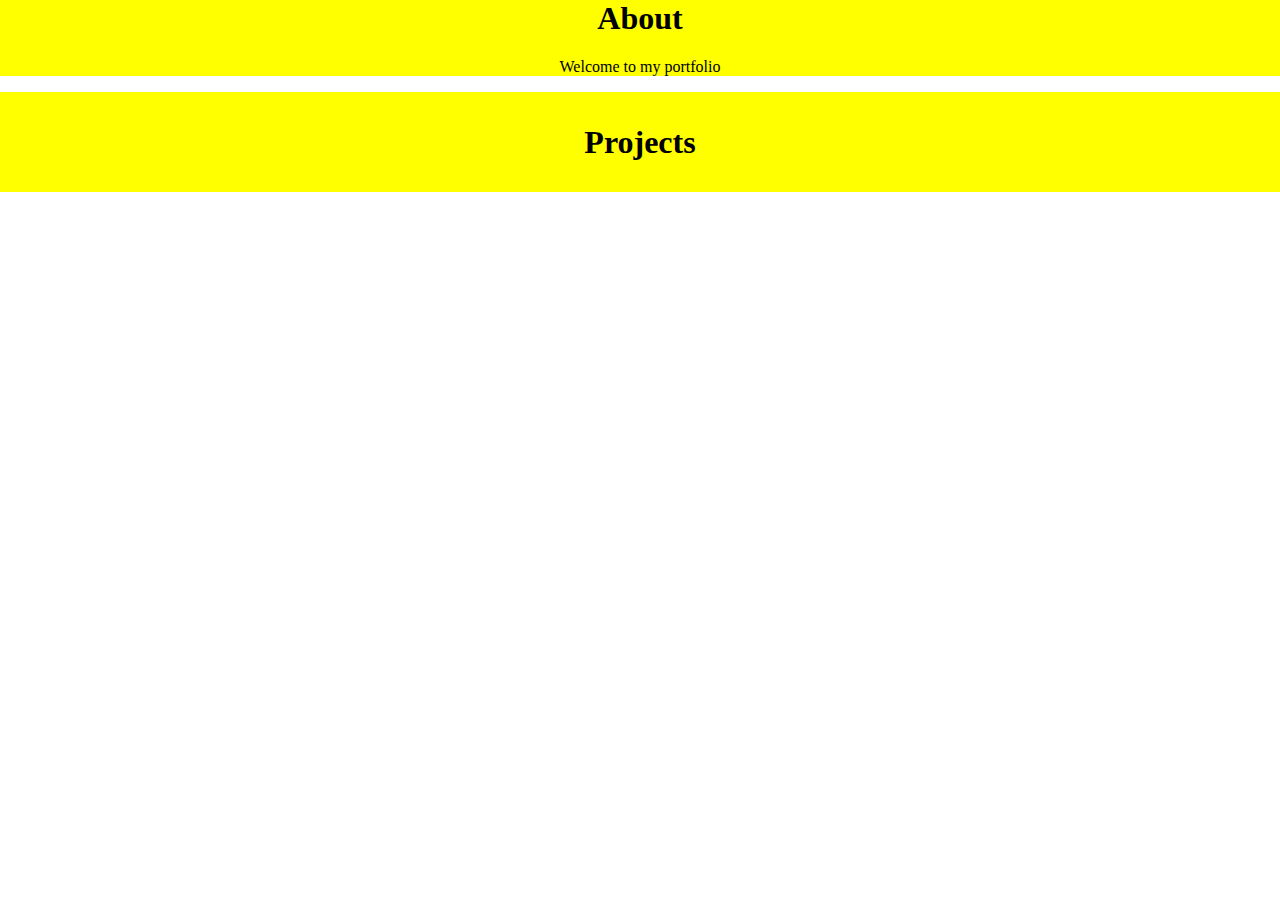
<file: index.html>
<head>
    <!-- This will show up on the tab in your browser -->
    <title>My Portfolio</title>

    <!-- This links your css file to the html -->
    <link rel="stylesheet" type="text/css" href="index.css">
</head>

<body>
    <!-- This is the start of the "About" section -->
    <div class="about">
        <h1>About</h1>
        <p>Welcome to my portfolio</p>
    </div>

    <!-- This is the start of the projects section -->
    <div class="projects">
        <h1>Projects</h1>
    </div>
</body>
</file>
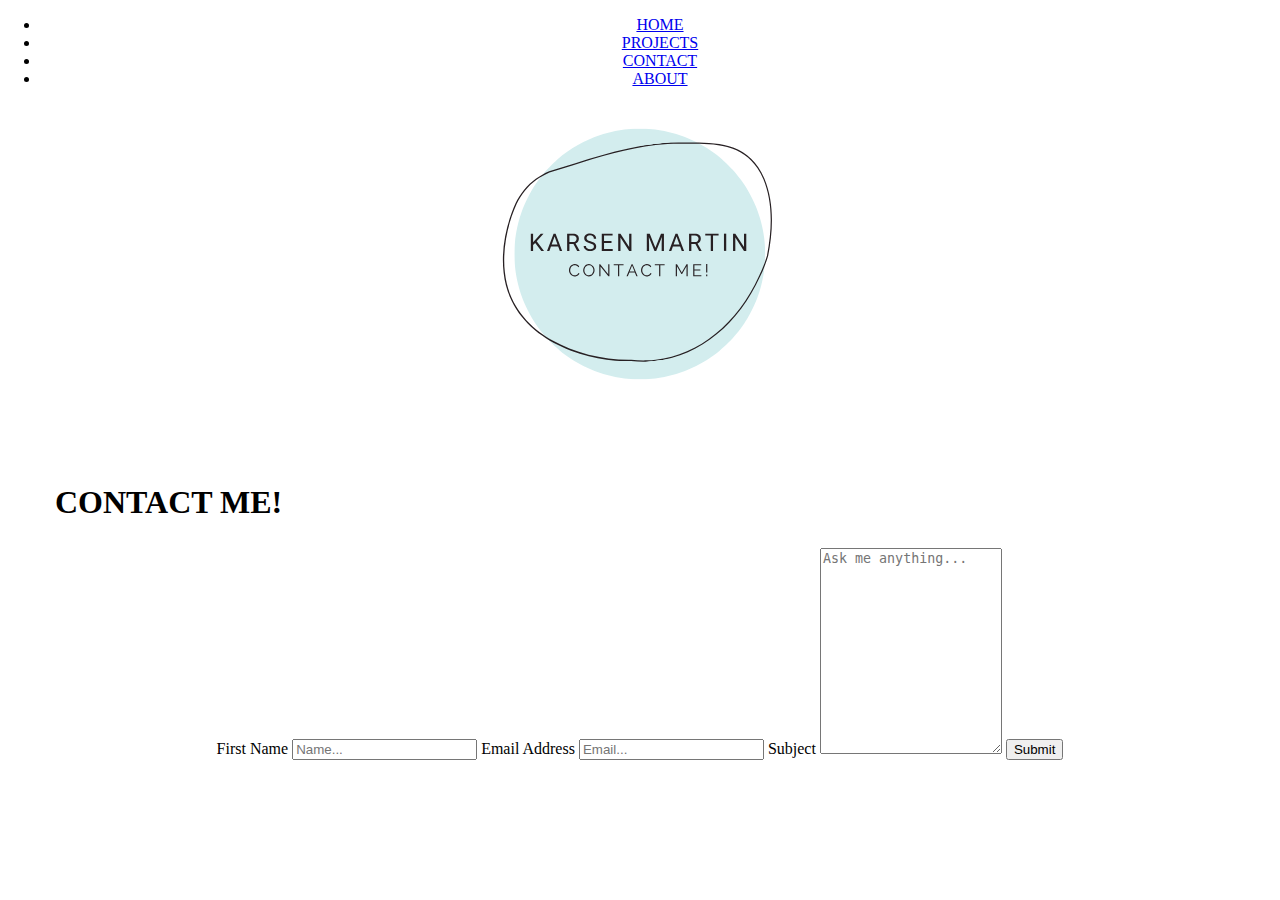
<file: contact.html>
<!DOCTYPE html>
<html>
    <head>
        <link href="https://fonts.googleapis.com/css2?family=Roboto+Condensed:wght@300;400;700&display=swap" rel="stylesheet">    <!-- This will show up on the tab in your browser -->
        <title>My Portfolio</title>
        <link rel="stylesheet" type="text/css" href="index.css">
    </head>

    <body>
        <script type="text/javascript" src="mousetrailcontact.js"></script>
        <header>
            <nav><ul id="nav">
                    <li><a href="index.html">HOME</a></li>
                    <li><a href="projects.html">PROJECTS</a></li>
                    <li><a href="contact.html">CONTACT</a></li>
                    <li><a href="about.html">ABOUT</a></li>
                 </ul>
            </nav>
            <div class="container1">
                <img id="kmaboutimg" src="images/km_contact.svg">
            </div>
        </header>
    
        <section>
        <div id="stretch">
        </div>
        </section>

        <div class="fade-in" style="padding: 50px">
            <h1 style="text-align: left; padding: 5px">CONTACT ME!</h1>
            <form action="action_page.php">
          
              <label for="fname">First Name</label>
              <input type="text" id="fname" name="firstname" placeholder="Name...">
          
              <label for="email">Email Address</label>
              <input type="email" id="email" name="email" placeholder="Email...">
          
              <label for="subject">Subject</label>
              <textarea id="subject" name="subject" placeholder="Ask me anything..." style="height:200px"></textarea>
          
              <input type="submit" value="Submit">
          
            </form>
          </div>

    </body>
    </html>
</file>
<file: index.css>
body {
    text-align: center;
    margin: 0px;
    font-family: "Comic Sans MS";
}

.about {
    background-color: yellow;
    padding: 0px;
}

.projects {
    background-color: yellow;
    padding: 10px;
}
</file>
